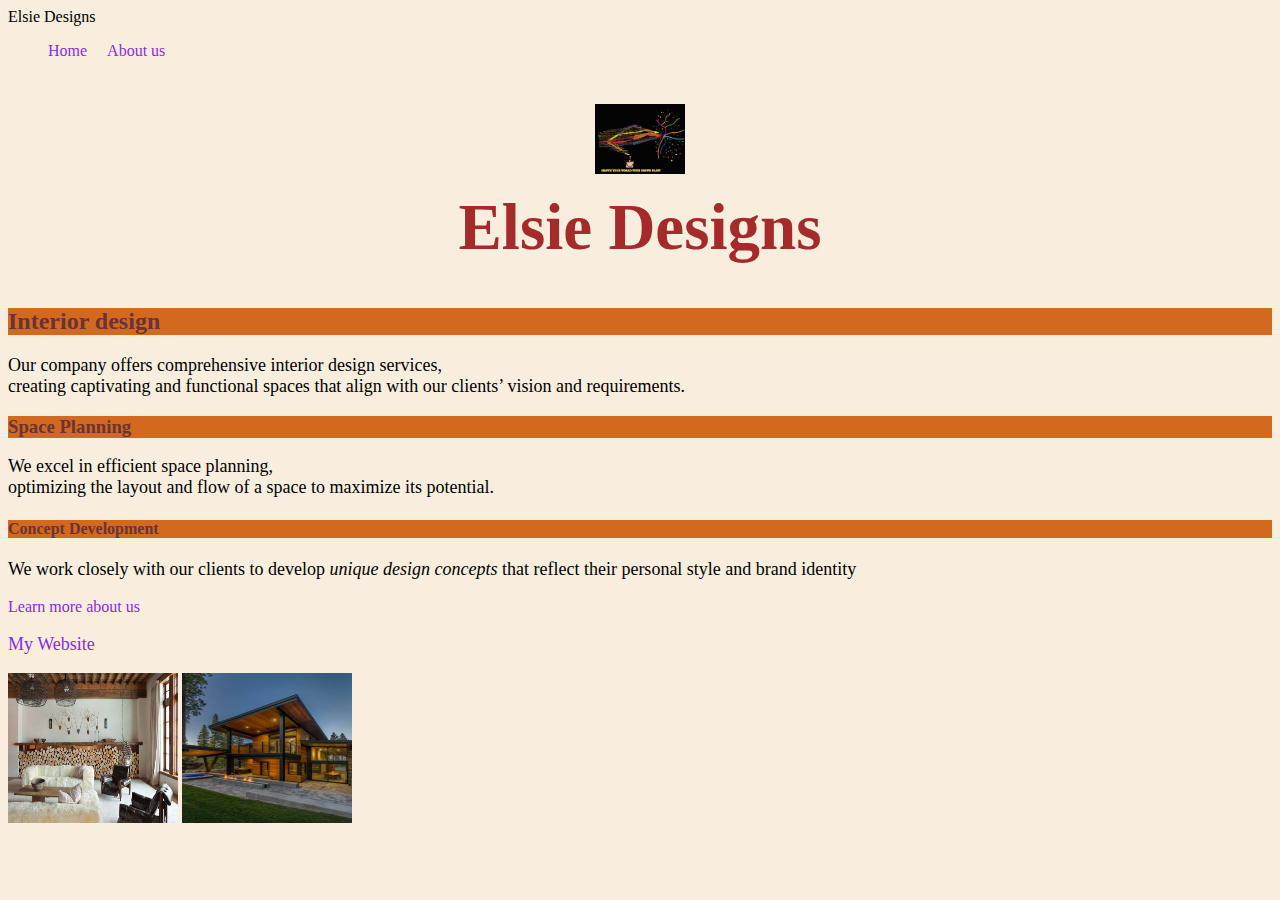
<file: index.html>
<!DOCTYPE html>
<html>
 <head>
   <meta charset="utf-8">
   <link rel="stylesheet" href="elsie.css"
   <title>Elsie Designs</title>
</head>
 <body class="main-body">
    <style>
        .main-body{
            background-color: rgb(249, 238, 222);
        }
        h1 {
            font-size: 65px;
            text-align: center;
        }
        h2,h3,h4{
            color: rgb(107, 51, 51);
        }            
        #main-heading{
            color:brown;
        }
        ul{
            list-style: none;
            display :flex;
        }
        a{
            text-decoration: none;
            margin-right: 20px;
            color: blueviolet;

        }
        p {
            font-size: large; font-family: san-serif;
        }
    </style>
    <nav>
        <ul>
            <li><a href="index.html">Home</a></li>
            <li><a href="about.html">About us</a></li>
        </ul>
    </nav>
<h1 id="main-heading"><img src="screenshot.png" alt="logo"height="70px" width="90px"><br>Elsie Designs</h1>
<h2>Interior design</h2>
<p>Our company offers comprehensive
interior design services,<br> 
creating captivating and functional
spaces that align with our clients’
vision and requirements.</p>

<h3>Space Planning</h3>
<p>We excel in efficient space planning,<br> 
optimizing the layout and flow of a space
to maximize its potential.</p>

<h4>Concept Development</h4>
<P>We work closely with our clients 
to develop <em>unique design concepts</em> that
reflect their personal style and brand identity</P>
<a href="about.html">Learn more about us</a>

<p><a target="_link" href="https://wordpress.com/view/elsiedesign9.wordpress.com">My Website</a></p>

<div class="photos">
    <img src="images/rustic-chic-interior-design-styles-meaning-958x575.jpg" alt="rustic-chic-interior design" height="150" width="170">
    <img src="images/WEB-5-Martis-Camp-Home-476-back-vert-e1614952001145.jpg" alt="camp home" height="150" width="170">
    
</div>

 </body>
</html>
</file>
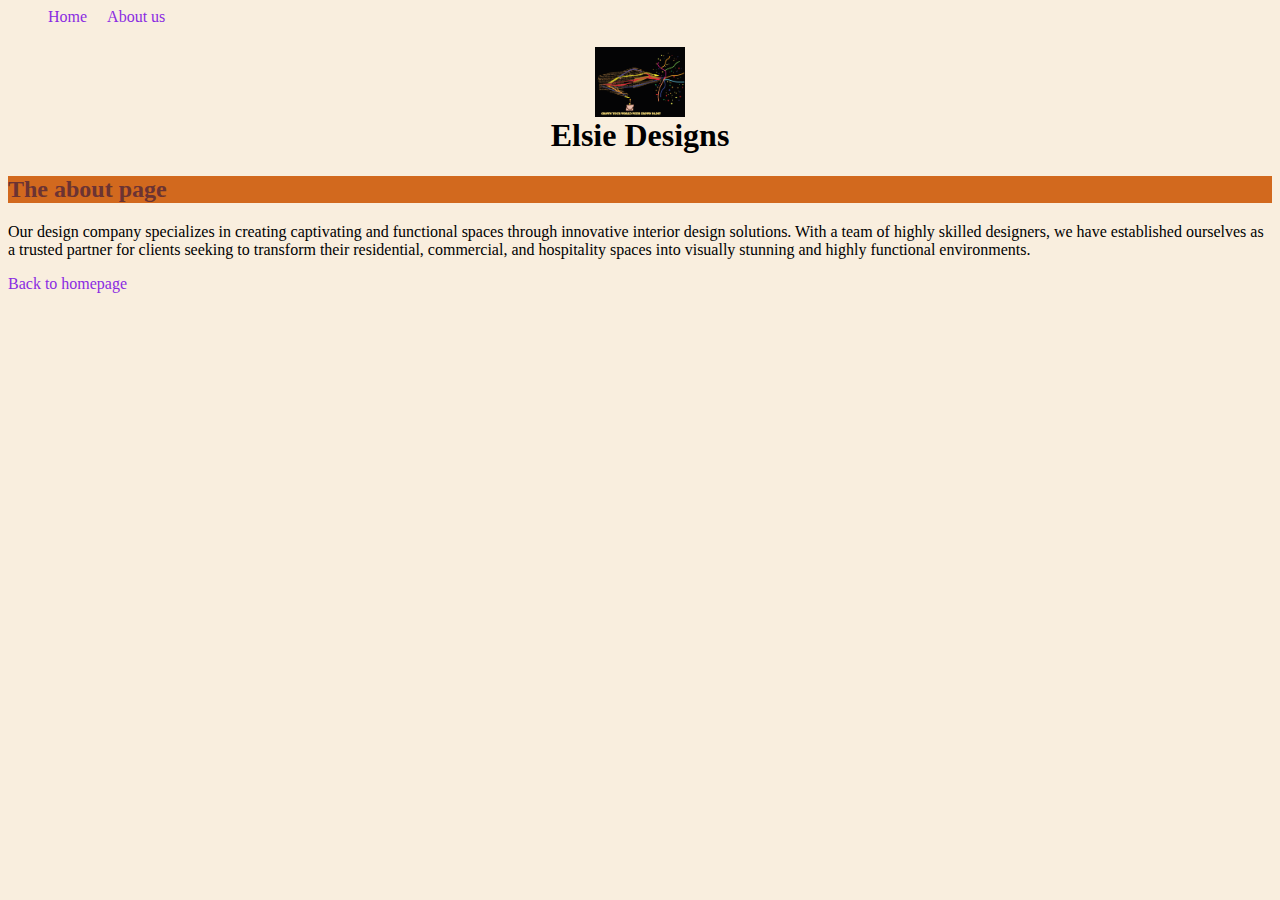
<file: about.html>
<html>
 <head>
 <meta charset="utf-8">
 <title>Elsie Designs</title>
 <link rel="stylesheet" href="elsie.css"
</head>
 <body class="main-body">
    <style>
        h1 {
            text-align: center;
        }
        h2,h3,h4{
            color: rgb(107, 51, 51);
        }
    </style>
     <style>
        .main-body{
            background-color: rgb(249, 238, 222);
        }
        h1 {
            text-align: center;
        }
        h2,h3,h4{
            color: rgb(107, 51, 51);
        }            
        #main-heading{
            color:brown;
        }
        ul{
            list-style: none;
            display :flex;
        }
        a{
            text-decoration: none;
            margin-right: 20px;
            color: blueviolet;

        }
    </style>
    <nav>
        <ul>
            <li><a href="index.html">Home</a></li>
            <li><a href="about.html">About us</a></li>
        </ul>
    </nav>
<h1><img src="screenshot.png" alt="logo"height="70px" width="90px"><br>Elsie Designs</h1>
<h2>The about page</h2>
<p>Our design company specializes in creating captivating
and functional spaces through innovative interior design solutions. 
With a team of highly skilled designers, we have established ourselves 
as a trusted partner for clients seeking to transform their residential,
commercial, and hospitality spaces into visually stunning and
highly functional environments.</p>
<a href="index.html">Back to homepage</a>
 </body>
</html>
</file>
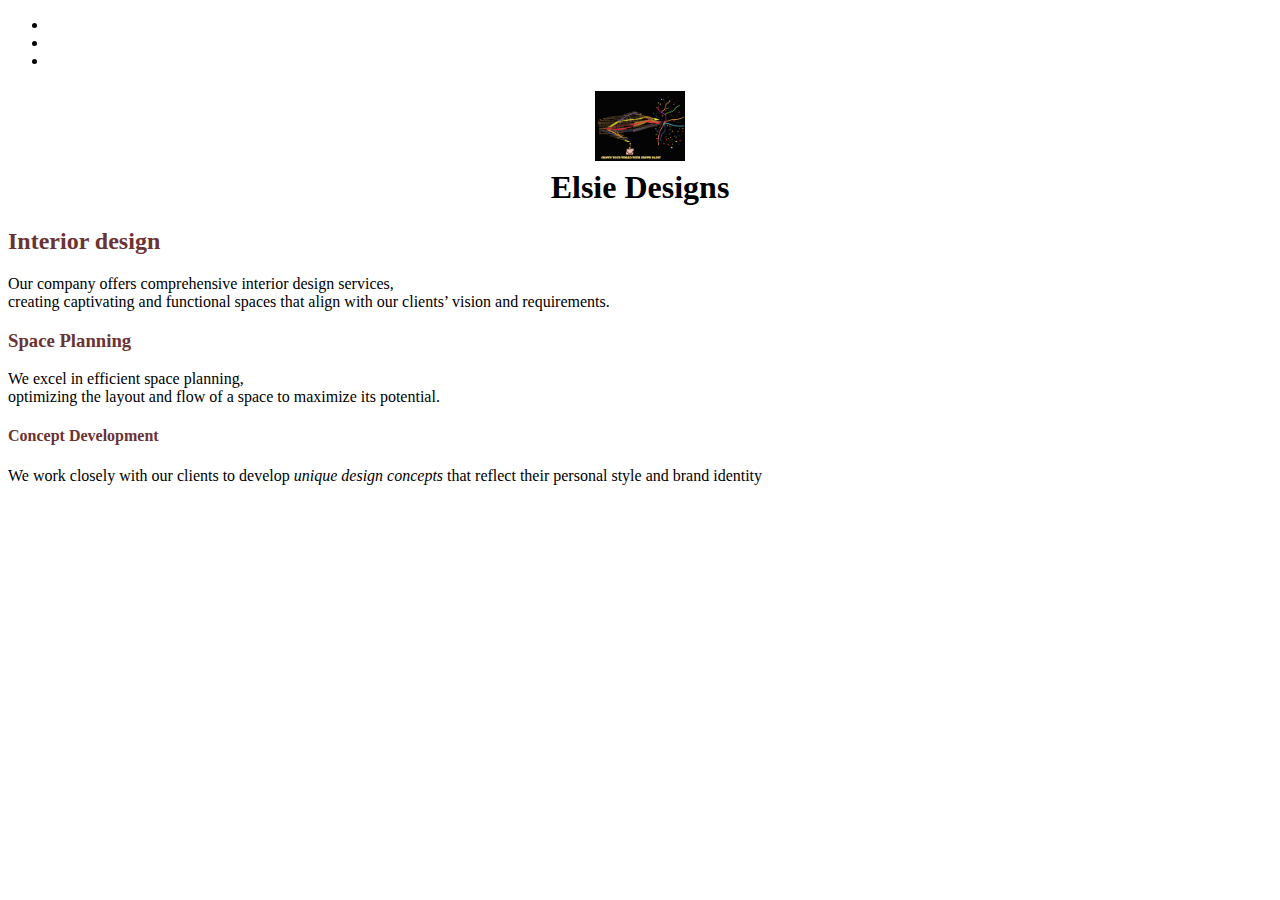
<file: index 2 - Copy.html>
<!DOCTYPE html>
<html>
 <head>
 <meta charset="utf-8">
 <title>Elsie Designs</title>
 <nav>
 <ul>
 <li><a href="/"></a></li>
 <li><a href="/"></Script></a></li>
 <li><a href="/"></a></li>
 </ul>
 </nav>
 </img>

 </head>
 <body>
    <style>
        h1 {
            text-align: center;
        }
        h2,h3,h4{
            color: rgb(107, 51, 51);
        }
    </style>
<h1><img src="screenshot.png" alt="logo"height="70px" width="90px"><br>Elsie Designs</h1>
<h2>Interior design</h2>
<p>Our company offers comprehensive
interior design services,<br> 
creating captivating and functional
spaces that align with our clients’
vision and requirements.</p>

<h3>Space Planning</h3>
<p>We excel in efficient space planning,<br> 
optimizing the layout and flow of a space
to maximize its potential.</p>

<h4>Concept Development</h4>
<P>We work closely with our clients 
to develop <em>unique design concepts</em> that
reflect their personal style and brand identity</P>
 </body>
 </html>
</file>
<file: elsie.css>
h2 {
    background-color: chocolate;
    color: #000;
}
h3 {
    background-color: chocolate;
    color: #000;
}
h4 {
    background-color: chocolate;
    color: #000;
}
</file>
